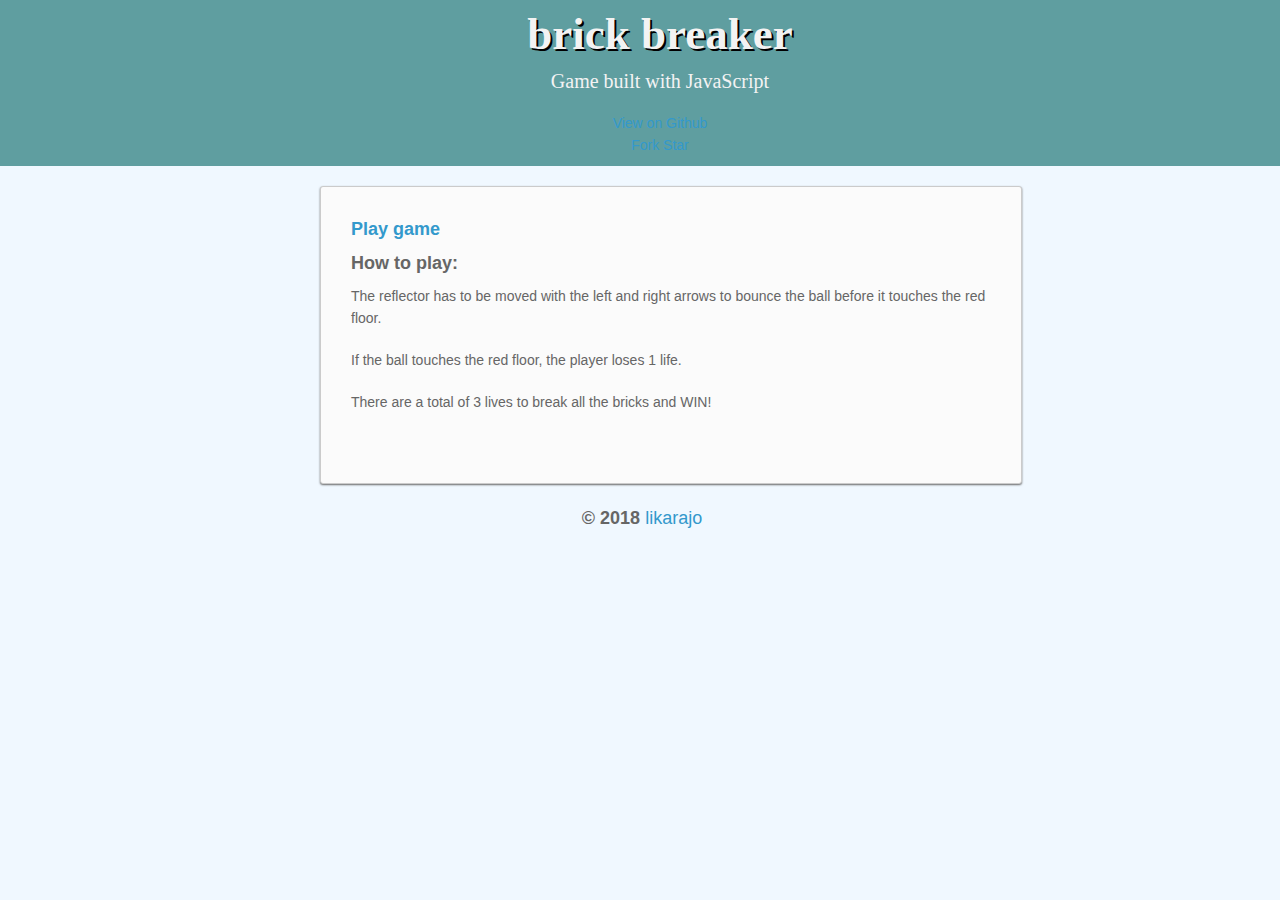
<file: index.html>
<!doctype html>
<html lang="en-US">

<head>

  <title>brick breaker</title>

  <meta charset="utf-8">
  <meta http-equiv="X-UA-Compatible" content="chrome=1">

  <meta name="description" content="Game built with JavaScript" />
  <meta name="viewport" content="width=device-width, initial-scale=1, user-scalable=no">

  <base href="https://likarajo.github.io/brickbreaker/" />
  <link rel="canonical" href="https://likarajo.github.io/brickbreaker/" />

  <link rel="icon" type="image/x-icon" href="assets/favicon.ico" />

  <link rel="stylesheet" href="assets/style.css">
  <script src="https://ajax.googleapis.com/ajax/libs/jquery/1.7.1/jquery.min.js"></script>
  <script src="https://buttons.github.io/buttons.js" async defer></script>

</head>

<body>

  <div class="wrapper">

    <header>
      <h1>brick breaker</h1>
      <p>Game built with JavaScript</p>
      <div id="banner">
        <a class="github-button" aria-label="View likarajo/brickbreaker on GitHub" href="https://github.com/likarajo/brickbreaker" target="_blank" data-size="large">View on Github</a>
        <br>
        <a class="github-button" aria-label="Fork likarajo/brickbreaker on GitHub" href="https://github.com/likarajo/brickbreaker/fork" target="_blank" data-icon="octicon-repo-forked" data-show-count="true">Fork</a>
        <a class="github-button" aria-label="Star likarajo/brickbreaker on GitHub" href="https://github.com/likarajo/brickbreaker" target="_blank" data-icon="octicon-star" data-show-count="true">Star</a>
      </div>
    </header>

    <div id="main">
      <section>
        <h3><a id="demoLink" href="game.html"><b>Play game</b></a></h3>
        <h3>How to play:</h3>
        <p>The reflector has to be moved with the left and right arrows to bounce the ball before it touches the red floor.</p>
        <p>If the ball touches the red floor, the player loses 1 life.</p>
        <p>There are a total of 3 lives to break all the bricks and WIN!</p>
      </section>

    </div>

    <footer>
      <h3>&copy; 2018 <a href="https://likarajo.github.io" target="_blank">likarajo</a></h3>
    </footer>

  </div>

</body>

</html>
</file>
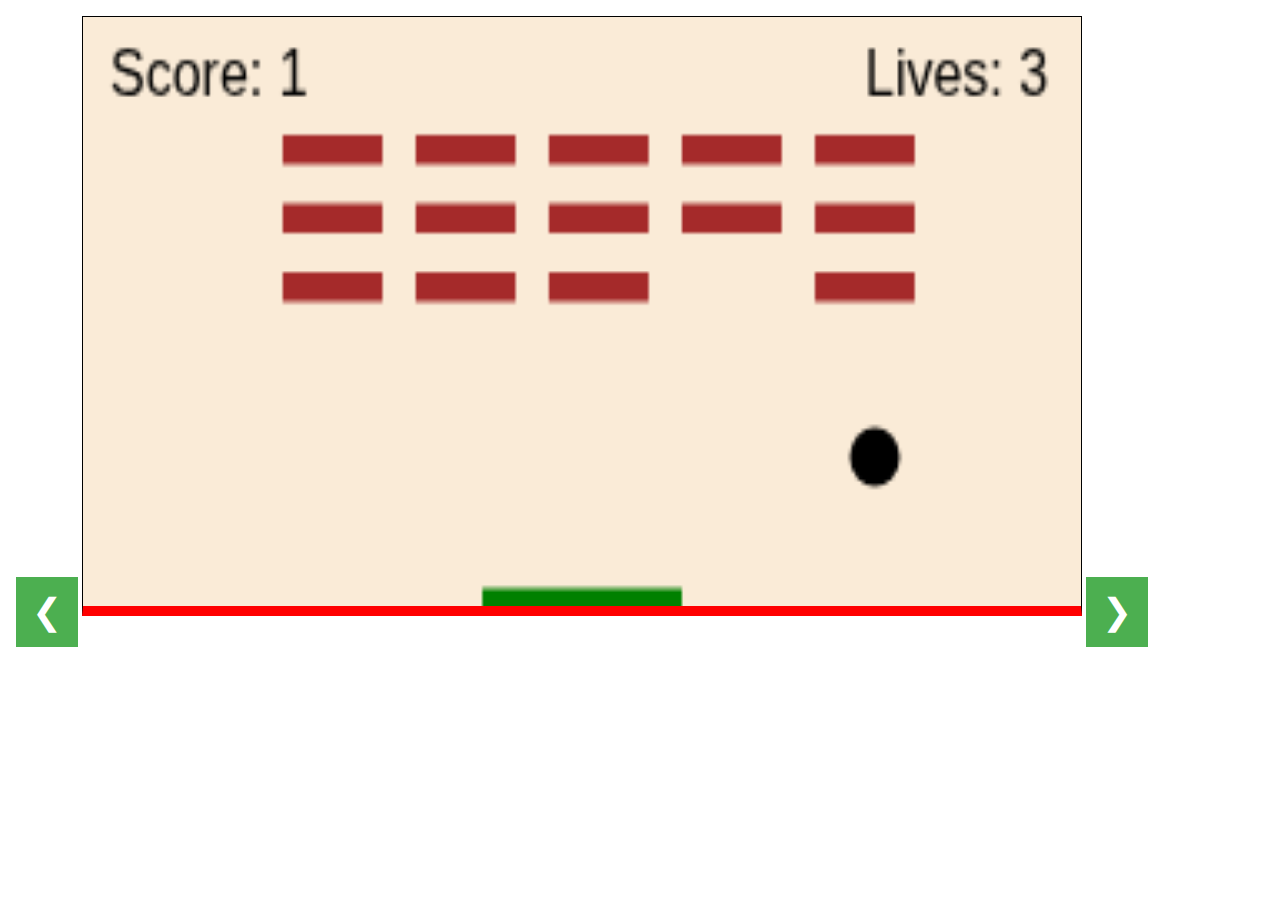
<file: game.html>
<!DOCTYPE html>
<html>

<head>
  <meta charset="utf-8" />
  <title>Brick Breaker</title>
  <base="https://likarajo.github.io/brickbreaker/">
  <link rel="stylesheet" href="assets/main.css">
  <link rel="stylesheet" href="https://www.w3schools.com/w3css/4/w3.css">
</head>

<body>

  <div id="container" class="w3-container w3-padding-16">
    <button class="w3-button w3-xxlarge w3-green" onmousedown="leftDown()" onmouseup="leftUp()">&#10094;</button>
    <canvas id="myCanvas" class="w3-center"></canvas>
    <button class="w3-button w3-xxlarge w3-green" onmousedown="rightDown()" onmouseup="rightUp()">&#10095;</button>
  </div>

  <script type="text/javascript" src="assets/main.js"></script>

</body>

</html>
</file>
<file: assets/style.css>
html {
  font-size: 100%;
}

html, button, input, select, textarea {
  font-family: sans-serif
}

body {
  margin: 0;
  overflow-x: hidden;
  font: 14px/22px 'Quattrocento Sans', "Helvetica Neue", Helvetica, Arial, sans-serif;
  color: #666;
  font-weight: 300;
  margin: 0px;
  padding: 0px 0 20px 0px;
  background: url() #F0F8FF;
}

footer, header, nav, section {
  display: block
}

header {
  z-index: 99;
  padding: 10px 20px 10px 20px;
  top: 0;
  width: 100%;
  min-height: 30%;
  text-align: center;
  background: url('logo.png') #5F9EA0;
}

header h1 {
  font-family: "Palatino Linotype", "Book Antiqua", Palatino, serif;
  color: #f3f3f3;
  font-size: 45px;
  text-shadow: 2px 2px #000000;
}

header p {
  font-family: "Times New Roman", Times, serif;
  color: #f3f3f3;
  font-size: 20px;
}

#banner {
  z-index: 100;
  text-align: center;
}

.wrapper {
  position: relative
}

nav ul, nav ol {
  list-style: none;
  list-style-image: none
}

nav {
  left: 0;
  top: 30%;
  width: 20%;
  position: fixed;
  text-align: right;
}

nav ul {
  list-style: none;
  list-style-image: none;
  font-size: 14px;
  line-height: 24px
}

nav ul li {
  padding: 5px 0px;
  line-height: 16px
}

nav ul li.tag-h1 {
  font-size: 1.2em
}

nav ul li.tag-h1 a {
  font-weight: bold;
  color: #333
}

nav ul li.tag-h2+.tag-h1 {
  margin-top: 10px
}

nav ul a {
  color: #666
}

nav ul a:hover {
  color: #999
}

#doc {
  display: none;
}

#main {
  display: block;
}

section img {
  max-width: 100%
}

section, #demo {
  left: 25%;
  top: 30%;
  width: 50%;
  position: relative;
  text-align: left;
  padding: 30px 30px 50px 30px;
  margin: 20px 0;
  background: #fbfbfb;
  border-radius: 3px;
  border: 1px solid #cbcbcb;
  box-shadow: 0px 1px 2px #696969;
}

footer {
  z-index: 99;
  padding: 2px 2px 2px 2px;
  margin-right: 10px;
  bottom: 0;
  width: 100%;
  min-height: 10px;
  text-align: center;
}

a:focus {
  outline: thin dotted
}

a:hover, a:active {
  outline: 0
}

h1 {
  font-size: 2em;
  margin: 0.67em 0
}

h2 {
  font-size: 1.5em;
  margin: 0.83em 0
}

h3 {
  font-size: 1.17em;
  margin: 1em 0
}

h4 {
  font-size: 1em;
  margin: 1.33em 0
}

h5 {
  font-size: 0.83em;
  margin: 1.67em 0
}

h6 {
  font-size: 0.75em;
  margin: 2.33em 0
}

b, strong {
  font-weight: bold
}

blockquote {
  margin: 1em 40px
}

dfn {
  font-style: italic
}

mark {
  background: #ff0;
  color: #000
}

p, pre {
  margin: 1em 0
}

pre, code, kbd, samp {
  font-family: 'courier new', monospace, serif;
  font-size: 1em
}

q {
  quotes: none
}

q:before, q:after {
  content: '';
  content: none
}

small {
  font-size: 75%
}

sub, sup {
  font-size: 75%;
  line-height: 0;
  position: relative;
  vertical-align: baseline
}

sup {
  top: -0.5em
}

sub {
  bottom: -0.25em
}

dl, menu, ol, ul {
  margin: 1em 0
}

dd {
  margin: 0 0 0 40px
}

menu, ol, ul {
  padding: 0 0 0 40px
}

img {
  border: 0;
}

}

[hidden] {
  display: none
}

figure {
  margin: 0
}

form {
  margin: 0
}

legend {
  border: 0;
  padding: 0;
  white-space: normal;
  *margin-left: -7px
}

button, input, select, textarea {
  font-size: 100%;
  margin: 0;
  vertical-align: baseline;
  *vertical-align: middle
}

button, input {
  line-height: normal
}

button, input[type="button"], input[type="reset"], input[type="submit"] {
  cursor: pointer;
  *overflow: visible
}

button[disabled], input[disabled] {
  cursor: default
}

input[type="checkbox"], input[type="radio"] {
  box-sizing: border-box;
  padding: 0;
  *height: 13px;
  *width: 13px
}

input[type="search"] {
  -webkit-appearance: textfield;
  -moz-box-sizing: content-box;
  -webkit-box-sizing: content-box;
  box-sizing: content-box
}

input[type="search"]::-webkit-search-decoration, input[type="search"]::-webkit-search-cancel-button {
  -webkit-appearance: none
}

button::-moz-focus-inner, input::-moz-focus-inner {
  border: 0;
  padding: 0
}

textarea {
  overflow: auto;
  vertical-align: top
}

table {
  border-collapse: collapse;
  border-spacing: 0
}

@font-face {
  font-family: 'Quattrocento Sans';
  src: url("../fonts/quattrocentosans-bold-webfont.eot");
  src: url("../fonts/quattrocentosans-bold-webfont.eot?#iefix") format("embedded-opentype"), url("../fonts/quattrocentosans-bold-webfont.woff") format("woff"), url("../fonts/quattrocentosans-bold-webfont.ttf") format("truetype"), url("../fonts/quattrocentosans-bold-webfont.svg#QuattrocentoSansBold") format("svg");
  font-weight: bold;
  font-style: normal
}

@font-face {
  font-family: 'Quattrocento Sans';
  src: url("../fonts/quattrocentosans-bolditalic-webfont.eot");
  src: url("../fonts/quattrocentosans-bolditalic-webfont.eot?#iefix") format("embedded-opentype"), url("../fonts/quattrocentosans-bolditalic-webfont.woff") format("woff"), url("../fonts/quattrocentosans-bolditalic-webfont.ttf") format("truetype"), url("../fonts/quattrocentosans-bolditalic-webfont.svg#QuattrocentoSansBoldItalic") format("svg");
  font-weight: bold;
  font-style: italic
}

@font-face {
  font-family: 'Quattrocento Sans';
  src: url("../fonts/quattrocentosans-italic-webfont.eot");
  src: url("../fonts/quattrocentosans-italic-webfont.eot?#iefix") format("embedded-opentype"), url("../fonts/quattrocentosans-italic-webfont.woff") format("woff"), url("../fonts/quattrocentosans-italic-webfont.ttf") format("truetype"), url("../fonts/quattrocentosans-italic-webfont.svg#QuattrocentoSansItalic") format("svg");
  font-weight: normal;
  font-style: italic
}

@font-face {
  font-family: 'Quattrocento Sans';
  src: url("../fonts/quattrocentosans-regular-webfont.eot");
  src: url("../fonts/quattrocentosans-regular-webfont.eot?#iefix") format("embedded-opentype"), url("../fonts/quattrocentosans-regular-webfont.woff") format("woff"), url("../fonts/quattrocentosans-regular-webfont.ttf") format("truetype"), url("../fonts/quattrocentosans-regular-webfont.svg#QuattrocentoSansRegular") format("svg");
  font-weight: normal;
  font-style: normal
}

@font-face {
  font-family: 'Copse';
  src: url("../fonts/copse-regular-webfont.eot");
  src: url("../fonts/copse-regular-webfont.eot?#iefix") format("embedded-opentype"), url("../fonts/copse-regular-webfont.woff") format("woff"), url("../fonts/copse-regular-webfont.ttf") format("truetype"), url("../fonts/copse-regular-webfont.svg#CopseRegular") format("svg");
  font-weight: normal;
  font-style: normal
}

h1, h2, h3, h4, h5, h6 {
  color: #333;
  margin: 0 0 10px
}

p, ul, ol, table, pre, dl {
  margin: 0 0 20px
}

h1, h2, h3 {
  line-height: 1.1
}

h1 {
  font-size: 28px
}

h2 {
  font-size: 24px;
  color: #393939
}

h3, h4, h5, h6 {
  color: #666666
}

h3 {
  font-size: 18px;
  line-height: 24px
}

a {
  color: #3399cc;
  font-weight: 400;
  text-decoration: none
}

a small {
  font-size: 11px;
  color: #666;
  margin-top: -0.6em;
  display: block
}

ul {
  list-style-image: url("../images/bullet.png")
}

strong {
  font-weight: bold;
  color: #333
}

blockquote {
  border-left: 1px solid #ffcc00;
  margin: 0;
  padding: 0 0 0 20px;
  font-style: italic
}

code {
  font-family: 'Lucida Sans', Monaco, Bitstream Vera Sans Mono, Lucida Console, Terminal;
  font-size: 13px;
  color: #efefef;
  text-shadow: 0px 1px 0px #000;
  margin: 0 4px;
  padding: 2px 6px;
  background: #333;
  border-radius: 2px
}

pre {
  padding: 8px 15px;
  background: #333333;
  border-radius: 3px;
  border: 1px solid #c7c7c7;
  overflow: auto;
  overflow-y: hidden
}

pre code {
  margin: 0px;
  padding: 0px
}

table {
  width: 100%;
  border-collapse: collapse
}

th {
  text-align: left;
  padding: 5px 10px;
  border-bottom: 1px solid #e5e5e5;
  color: #444
}

td {
  text-align: left;
  padding: 5px 10px;
  border-bottom: 1px solid #e5e5e5;
  border-right: 1px solid #ffcc00
}

td:first-child {
  border-left: 1px solid #ffcc00
}

hr {
  border: 2;
  outline: none;
  height: 11px;
  margin: 0 0 20px
}

dt {
  color: #444;
  font-weight: 700
}

small {
  font-size: 12px
}
</file>
<file: assets/main.css>
canvas {
  background:#FAEBD7;
  display:block;
  margin:0 auto;
  max-width:1000px;
  height:600px;
  border:1px solid black;
  border-bottom: 10px solid red;
}
</file>
